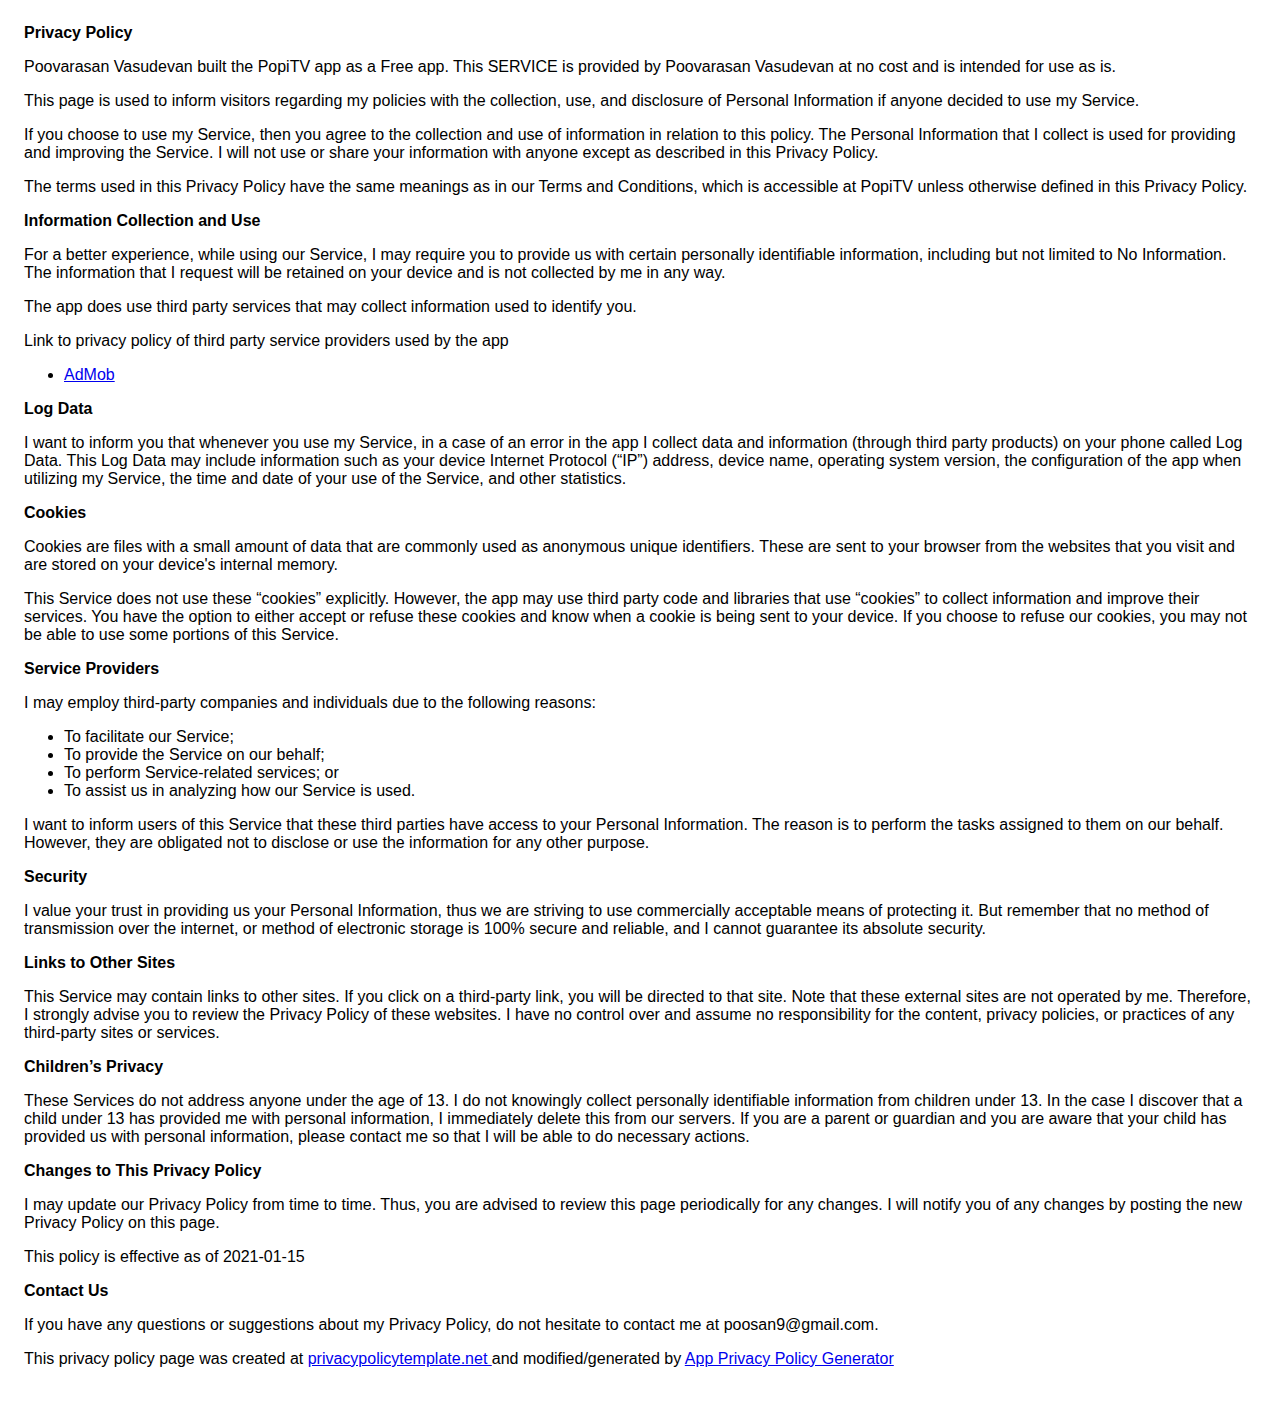
<file: appsore.html>
<!DOCTYPE html>
    <html>
    <head>
      <meta charset='utf-8'>
      <meta name='viewport' content='width=device-width'>
      <title>Privacy Policy</title>
      <style> body { font-family: 'Helvetica Neue', Helvetica, Arial, sans-serif; padding:1em; } </style>
    </head>
    <body>
    <strong>Privacy Policy</strong> <p>
                  Poovarasan Vasudevan built the PopiTV app as
                  a Free app. This SERVICE is provided by
                  Poovarasan Vasudevan at no cost and is intended for use as
                  is.
                </p> <p>
                  This page is used to inform visitors regarding my
                  policies with the collection, use, and disclosure of Personal
                  Information if anyone decided to use my Service.
                </p> <p>
                  If you choose to use my Service, then you agree to
                  the collection and use of information in relation to this
                  policy. The Personal Information that I collect is
                  used for providing and improving the Service. I will not use or share your information with
                  anyone except as described in this Privacy Policy.
                </p> <p>
                  The terms used in this Privacy Policy have the same meanings
                  as in our Terms and Conditions, which is accessible at
                  PopiTV unless otherwise defined in this Privacy Policy.
                </p> <p><strong>Information Collection and Use</strong></p> <p>
                  For a better experience, while using our Service, I
                  may require you to provide us with certain personally
                  identifiable information, including but not limited to No Information. The information that
                  I request will be retained on your device and is not collected by me in any way.
                </p> <div><p>
                    The app does use third party services that may collect
                    information used to identify you.
                  </p> <p>
                    Link to privacy policy of third party service providers used
                    by the app
                  </p> <ul><!----><li><a href="https://support.google.com/admob/answer/6128543?hl=en" target="_blank" rel="noopener noreferrer">AdMob</a></li><!----><!----><!----><!----><!----><!----><!----><!----><!----><!----><!----><!----><!----><!----><!----><!----><!----><!----><!----><!----><!----><!----><!----></ul></div> <p><strong>Log Data</strong></p> <p>
                  I want to inform you that whenever you
                  use my Service, in a case of an error in the app
                  I collect data and information (through third party
                  products) on your phone called Log Data. This Log Data may
                  include information such as your device Internet Protocol
                  (“IP”) address, device name, operating system version, the
                  configuration of the app when utilizing my Service,
                  the time and date of your use of the Service, and other
                  statistics.
                </p> <p><strong>Cookies</strong></p> <p>
                  Cookies are files with a small amount of data that are
                  commonly used as anonymous unique identifiers. These are sent
                  to your browser from the websites that you visit and are
                  stored on your device's internal memory.
                </p> <p>
                  This Service does not use these “cookies” explicitly. However,
                  the app may use third party code and libraries that use
                  “cookies” to collect information and improve their services.
                  You have the option to either accept or refuse these cookies
                  and know when a cookie is being sent to your device. If you
                  choose to refuse our cookies, you may not be able to use some
                  portions of this Service.
                </p> <p><strong>Service Providers</strong></p> <p>
                  I may employ third-party companies and
                  individuals due to the following reasons:
                </p> <ul><li>To facilitate our Service;</li> <li>To provide the Service on our behalf;</li> <li>To perform Service-related services; or</li> <li>To assist us in analyzing how our Service is used.</li></ul> <p>
                  I want to inform users of this Service
                  that these third parties have access to your Personal
                  Information. The reason is to perform the tasks assigned to
                  them on our behalf. However, they are obligated not to
                  disclose or use the information for any other purpose.
                </p> <p><strong>Security</strong></p> <p>
                  I value your trust in providing us your
                  Personal Information, thus we are striving to use commercially
                  acceptable means of protecting it. But remember that no method
                  of transmission over the internet, or method of electronic
                  storage is 100% secure and reliable, and I cannot
                  guarantee its absolute security.
                </p> <p><strong>Links to Other Sites</strong></p> <p>
                  This Service may contain links to other sites. If you click on
                  a third-party link, you will be directed to that site. Note
                  that these external sites are not operated by me.
                  Therefore, I strongly advise you to review the
                  Privacy Policy of these websites. I have
                  no control over and assume no responsibility for the content,
                  privacy policies, or practices of any third-party sites or
                  services.
                </p> <p><strong>Children’s Privacy</strong></p> <p>
                  These Services do not address anyone under the age of 13.
                  I do not knowingly collect personally
                  identifiable information from children under 13. In the case
                  I discover that a child under 13 has provided
                  me with personal information, I immediately
                  delete this from our servers. If you are a parent or guardian
                  and you are aware that your child has provided us with
                  personal information, please contact me so that
                  I will be able to do necessary actions.
                </p> <p><strong>Changes to This Privacy Policy</strong></p> <p>
                  I may update our Privacy Policy from
                  time to time. Thus, you are advised to review this page
                  periodically for any changes. I will
                  notify you of any changes by posting the new Privacy Policy on
                  this page.
                </p> <p>This policy is effective as of 2021-01-15</p> <p><strong>Contact Us</strong></p> <p>
                  If you have any questions or suggestions about my
                  Privacy Policy, do not hesitate to contact me at poosan9@gmail.com.
                </p> <p>This privacy policy page was created at <a href="https://privacypolicytemplate.net" target="_blank" rel="noopener noreferrer">privacypolicytemplate.net </a>and modified/generated by <a href="https://app-privacy-policy-generator.nisrulz.com/" target="_blank" rel="noopener noreferrer">App Privacy Policy Generator</a></p>
    </body>
    </html>
</file>
